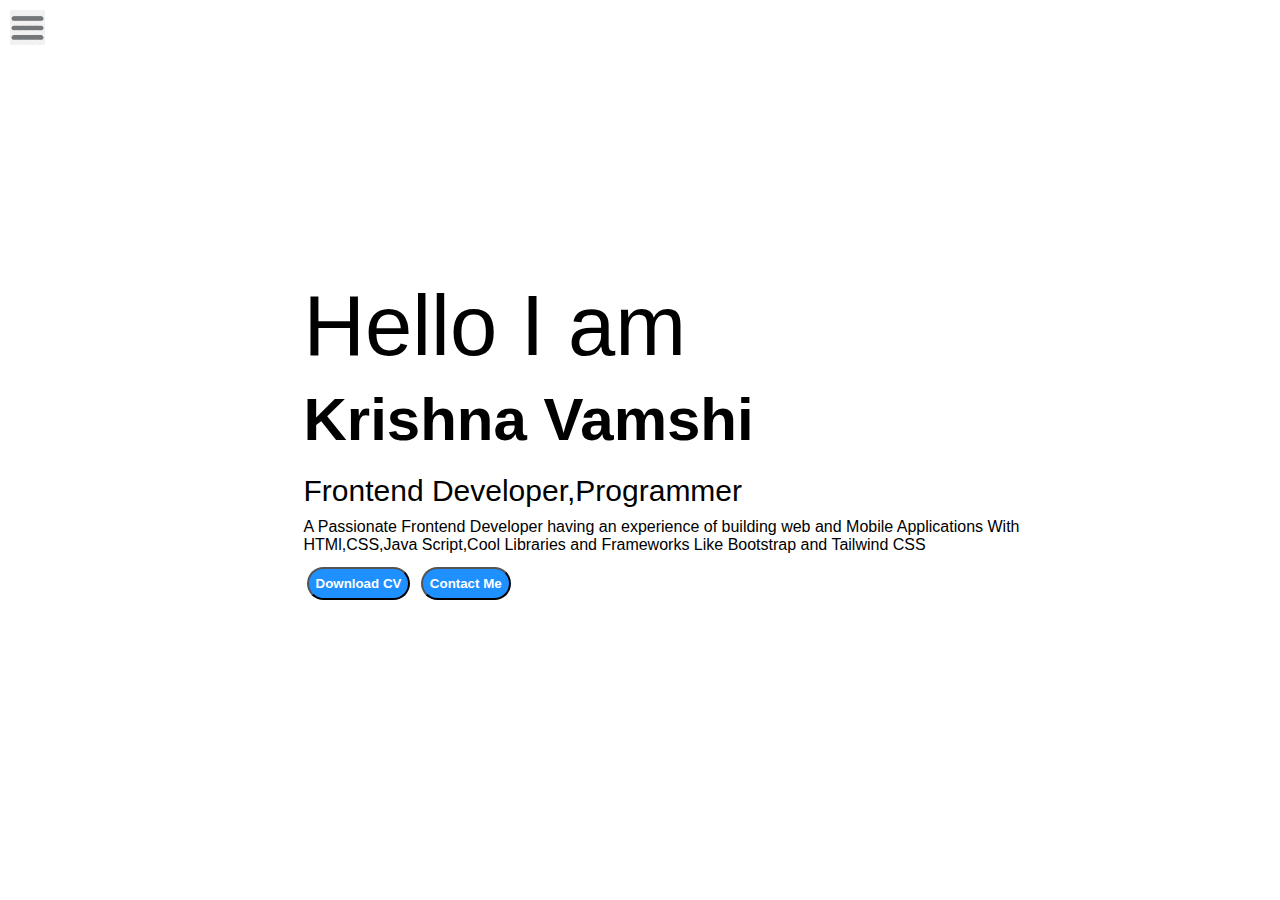
<file: index.html>
<!DOCTYPE html>
<html lang="en">

<head>
    <meta charset="UTF-8">
    <meta name="viewport" content="width=device-width, initial-scale=1.0">
    <title>PORTFOLIO</title>
    <link rel="stylesheet" href="style.css">
    <link rel="preconnect" href="https://fonts.googleapis.com">
</head>

<body>
    <div class="container">
        <div class="sidebar sidebarGo">
            <!-- Krish -->
            <nav>
                <ul>
                    <li><a href="index.html">Home</a></li>
                    <li><a href="intro.html">My Intro</a></li>
                    <li><a href="myskills.html">My Skills</a></li>
                    <li><a href="blog.html">Blog</a></li>
                    <li><a href="contact.html">Contact</a></li>
                </ul>
            </nav>
        </div>
        <div class="main">
            <div class="threeline">
                <img class="three-line" src="threeline.png" alt="" width="35px">
                <img class="cross" src="crossline.png" alt="" width="53px">
            </div>
           <div class="info-container">
           <div class="devInfo">
            <div class="hello bio">Hello I am</div>
            <div class="name bio">Krishna Vamshi</div>
            <div class="about bio">Frontend Developer,Programmer</div>
            <div class="more-about">A Passionate Frontend Developer having an experience of building web and Mobile Applications With HTMl,CSS,Java Script,Cool Libraries and Frameworks Like Bootstrap and Tailwind CSS</div>
            <div class="buttons">
                <a href="CV.txt" target="_blank">
                <button class="btn">Download CV</button></a>
                <a href="contact.html"><button class="btn">Contact Me</button></a>
            </div>
           </div>
           <div class="devPic">
            <img class="image" src="devImg.jpg" alt="">
           </div>
        </div>
    </div>
    <script src="script.js"></script>
</body>

</html>
</file>
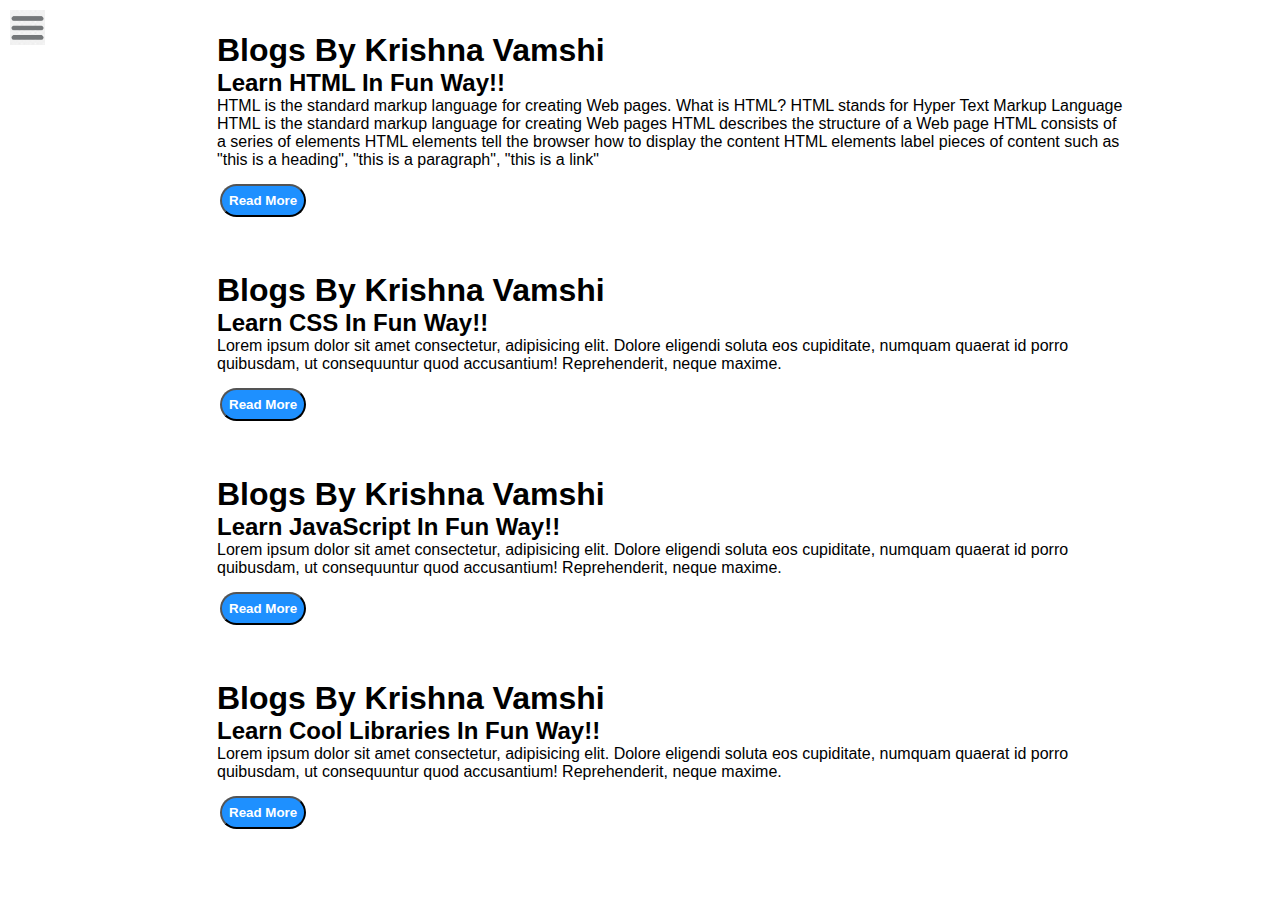
<file: blog.html>
<!DOCTYPE html>
<html lang="en">

<head>
    <meta charset="UTF-8">
    <meta name="viewport" content="width=device-width, initial-scale=1.0">
    <title>PORTFOLIO</title>
    <link rel="stylesheet" href="style.css">
    <link rel="preconnect" href="https://fonts.googleapis.com">
</head>

<body>
    <div class="container">
        <div class="sidebar sidebarGo">
            <!-- Krish -->
            <nav>
                <ul>
                    <li><a href="index.html">Home</a></li>
                    <li><a href="intro.html">My Intro</a></li>
                    <li><a href="myskills.html">My Skills</a></li>
                    <li><a href="blog.html">Blog</a></li>
                    <li><a href="contact.html">Contact</a></li>
                </ul>
            </nav>
        </div>
        <div class="main">
            <div class="threeline">
                <img class="three-line" src="threeline.png" alt="" width="35px">
                <img class="cross" src="crossline.png" alt="" width="53px">
            </div>
           <div class="blog-container">
            <div class="blogitem">
                <h1>Blogs By Krishna Vamshi</h1>
                <h2>Learn HTML In Fun Way!!</h2>
               <p>HTML is the standard markup language for creating Web pages.

                What is HTML?
                HTML stands for Hyper Text Markup Language
                HTML is the standard markup language for creating Web pages
                HTML describes the structure of a Web page
                HTML consists of a series of elements
                HTML elements tell the browser how to display the content
                HTML elements label pieces of content such as "this is a heading", "this is a paragraph", "this is a link"
                </p>
                <button class="blogBtn">Read More</button>
            </div>
            <div class="blogitem">
                <h1>Blogs By Krishna Vamshi</h1>
                <h2>Learn CSS In Fun Way!!</h2>
                <p>Lorem ipsum dolor sit amet consectetur, adipisicing elit. Dolore eligendi soluta eos cupiditate, numquam quaerat id porro quibusdam, ut consequuntur quod accusantium! Reprehenderit, neque maxime.</p>
                <button class="blogBtn">Read More</button>
            </div>
            <div class="blogitem">
                <h1>Blogs By Krishna Vamshi</h1>
                <h2>Learn JavaScript In Fun Way!!</h2>
                <p>Lorem ipsum dolor sit amet consectetur, adipisicing elit. Dolore eligendi soluta eos cupiditate, numquam quaerat id porro quibusdam, ut consequuntur quod accusantium! Reprehenderit, neque maxime.</p>
                <button class="blogBtn">Read More</button>
            </div>
            <div class="blogitem">
                <h1>Blogs By Krishna Vamshi</h1>
                <h2>Learn Cool Libraries In Fun Way!!</h2>
                <p>Lorem ipsum dolor sit amet consectetur, adipisicing elit. Dolore eligendi soluta eos cupiditate, numquam quaerat id porro quibusdam, ut consequuntur quod accusantium! Reprehenderit, neque maxime.</p>
                <button class="blogBtn">Read More</button>
            </div>
           
        </div>
    </div>
    <script src="script.js"></script>
</body>

</html>
</file>
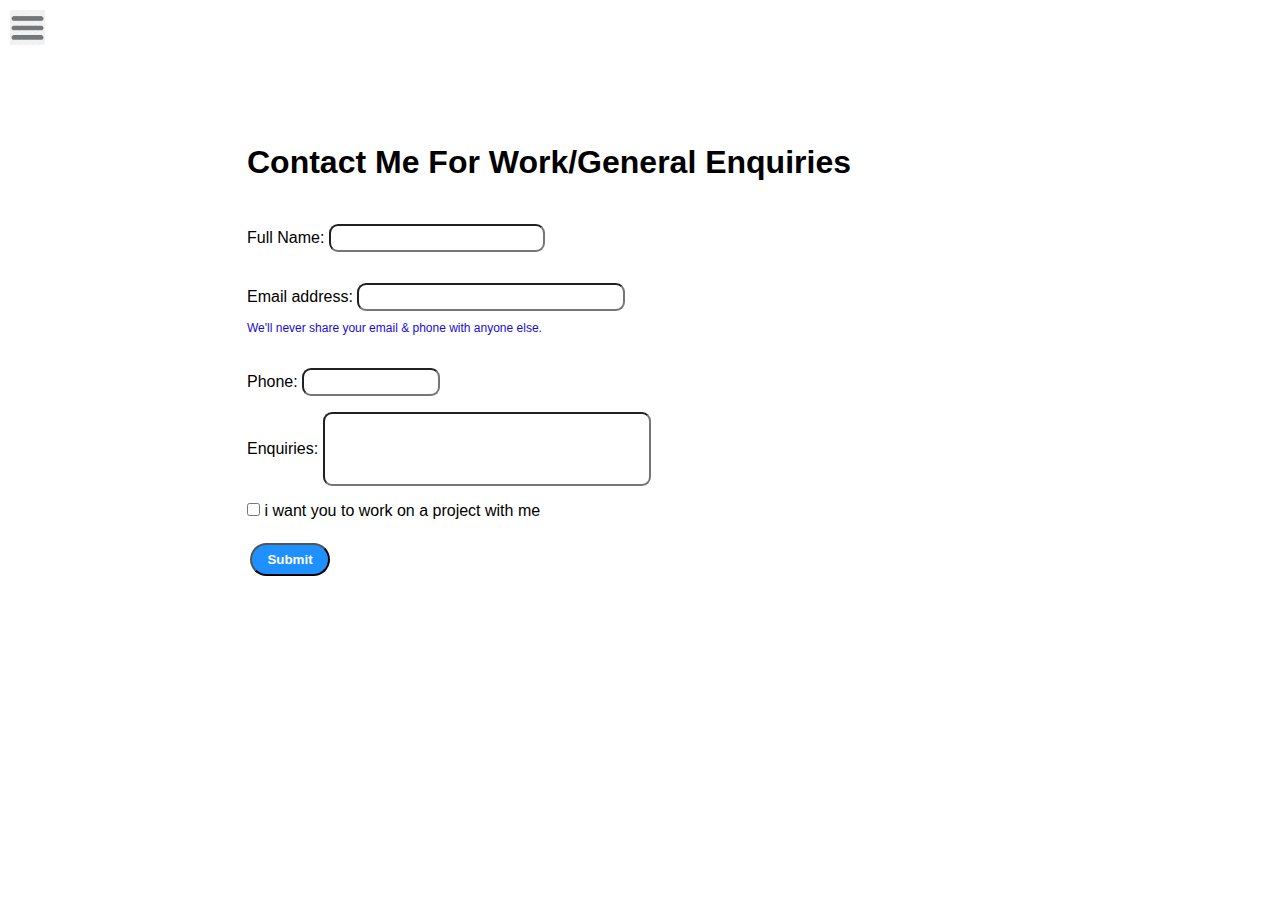
<file: contact.html>
<!DOCTYPE html>
<html lang="en">

<head>
    <meta charset="UTF-8">
    <meta name="viewport" content="width=device-width, initial-scale=1.0">
    <title>PORTFOLIO</title>
    <link rel="stylesheet" href="style.css">
    <link rel="preconnect" href="https://fonts.googleapis.com">
</head>

<body>
    <div class="container">
        <div class="sidebar sidebarGo">
            <!-- Krish -->
            <nav>
                <ul>
                    <li><a href="index.html">Home</a></li>
                    <li><a href="intro.html">My Intro</a></li>
                    <li><a href="myskills.html">My Skills</a></li>
                    <li><a href="blog.html">Blog</a></li>
                    <li><a href="contact.html">Contact</a></li>
                </ul>
            </nav>
        </div>
        <div class="main">
          <div class="threeline">
            <img class="three-line" src="threeline.png" alt="" width="35px">
            <img class="cross" src="crossline.png" alt="" width="53px">
        </div>
          
            <div class="contactform">
                <h1>Contact Me For Work/General Enquiries</h1>
               
                <form>
                  <div class="mb-3">
                    <label for="clientname" class="form-label">Full Name:</label>
                    <input type="name" class="form-control" id="clientname" aria-describedby="emailHelp">
                  </div>
                    <div class="mb-3">
                      <label for="clientemail" class="form-label">Email address:</label>
                      <input type="email" class="form-control" id="clientemail" aria-describedby="emailHelp">
                      <div id="emailHelp" class="form-text">We'll never share your email & phone with anyone else.</div>
                    </div>
                    <div class="mb-3">
                      <label for="clientphone" class="form-label">Phone:</label>
                      <input type="phone" class="form-control" id="clientphone">
                    </div>
                    <div class="mb-3">
                      <label for="clientenquiry" class="form-label">Enquiries:</label>
                      <input type="phone" class="form-control" id="clientenquiry">
                    </div>
                    <div class="mb-3 form-check">
                      <input type="checkbox" class="form-check-input" id="iscclient">
                      <label class="form-check-label" for="iscclient">i want you to work on a project with me</label>
                    </div>
                    <button type="submit" class="sm-btn">Submit</button>
                  </form>
            </div>
    </div>

    <script src="script.js"></script>
</body>

</html>
</file>
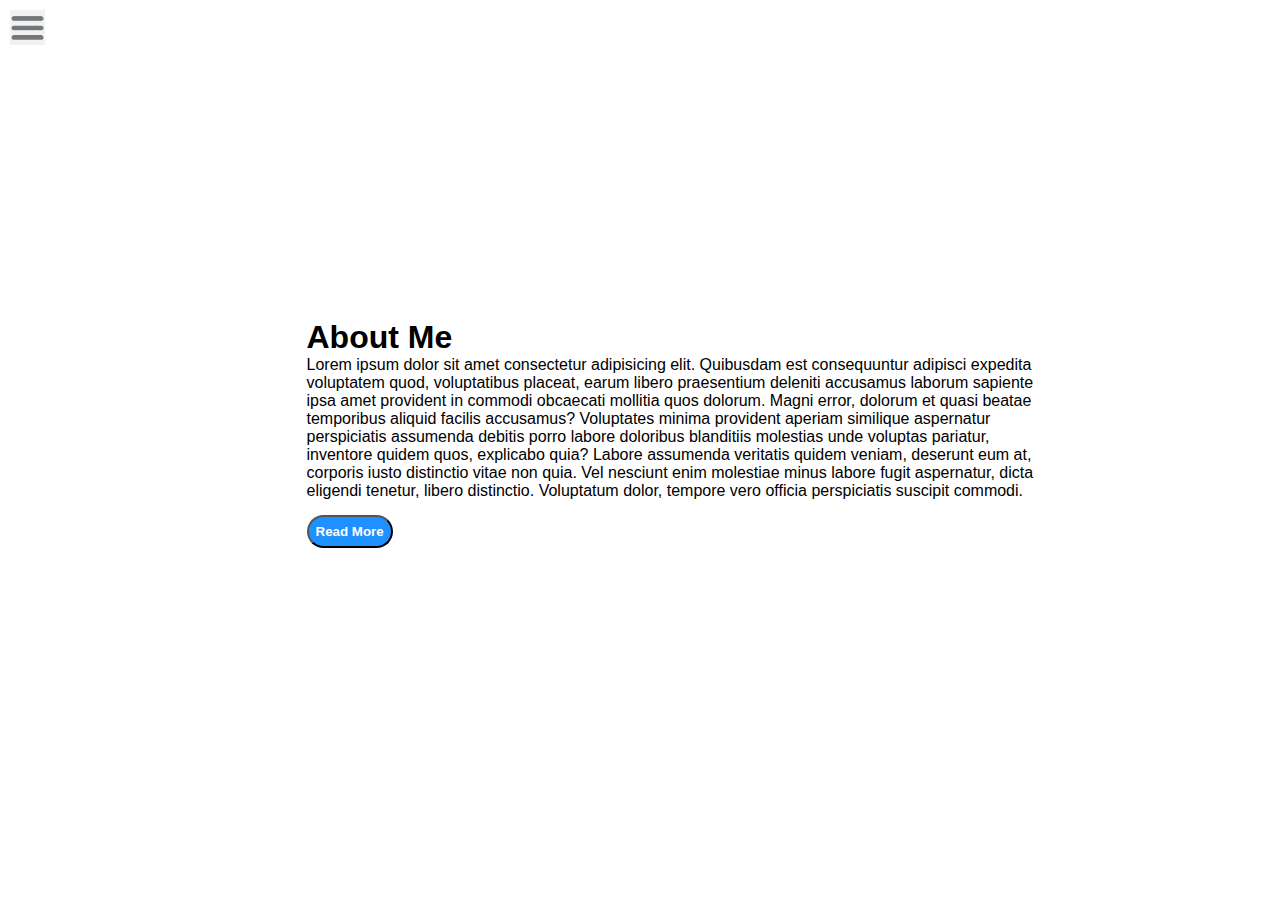
<file: intro.html>
<!DOCTYPE html>
<html lang="en">

<head>
    <meta charset="UTF-8">
    <meta name="viewport" content="width=device-width, initial-scale=1.0">
    <title>PORTFOLIO</title>
    <link rel="stylesheet" href="style.css">
    <link rel="preconnect" href="https://fonts.googleapis.com">
</head>

<body>
    <div class="container">
        <div class="sidebar sidebarGo">
            <!-- Krish -->
            <nav>
                <ul>
                    <li><a href="index.html">Home</a></li>
                    <li><a href="intro.html">My Intro</a></li>
                    <li><a href="myskills.html">My Skills</a></li>
                    <li><a href="blog.html">Blog</a></li>
                    <li><a href="contact.html">Contact</a></li>
                </ul>
            </nav>
        </div>
        <div class="main">
            <div class="threeline">
                <img class="three-line" src="threeline.png" alt="" width="35px">
                <img class="cross" src="crossline.png" alt="" width="53px">
            </div>
            <div class="info-container">
                <div class="devInfo">
                    <h1>About Me</h1>
                    <p>Lorem ipsum dolor sit amet consectetur adipisicing elit. Quibusdam est consequuntur adipisci
                        expedita voluptatem quod, voluptatibus placeat, earum libero praesentium deleniti accusamus
                        laborum sapiente ipsa amet provident in commodi obcaecati mollitia quos dolorum. Magni error,
                        dolorum et quasi beatae temporibus aliquid facilis accusamus? Voluptates minima provident
                        aperiam similique aspernatur perspiciatis assumenda debitis porro labore doloribus blanditiis
                        molestias unde voluptas pariatur, inventore quidem quos, explicabo quia? Labore assumenda
                        veritatis quidem veniam, deserunt eum at, corporis iusto distinctio vitae non quia. Vel nesciunt
                        enim molestiae minus labore fugit aspernatur, dicta eligendi tenetur, libero distinctio.
                        Voluptatum dolor, tempore vero officia perspiciatis suscipit commodi.</p>
                        <button class="introBtn">Read More</button>

                </div>
                <div class="devPic">
                    <img class="image" src="devImg.jpg" alt="">
                </div>

                <script src="script.js"></script>
</body>

</html>
</file>
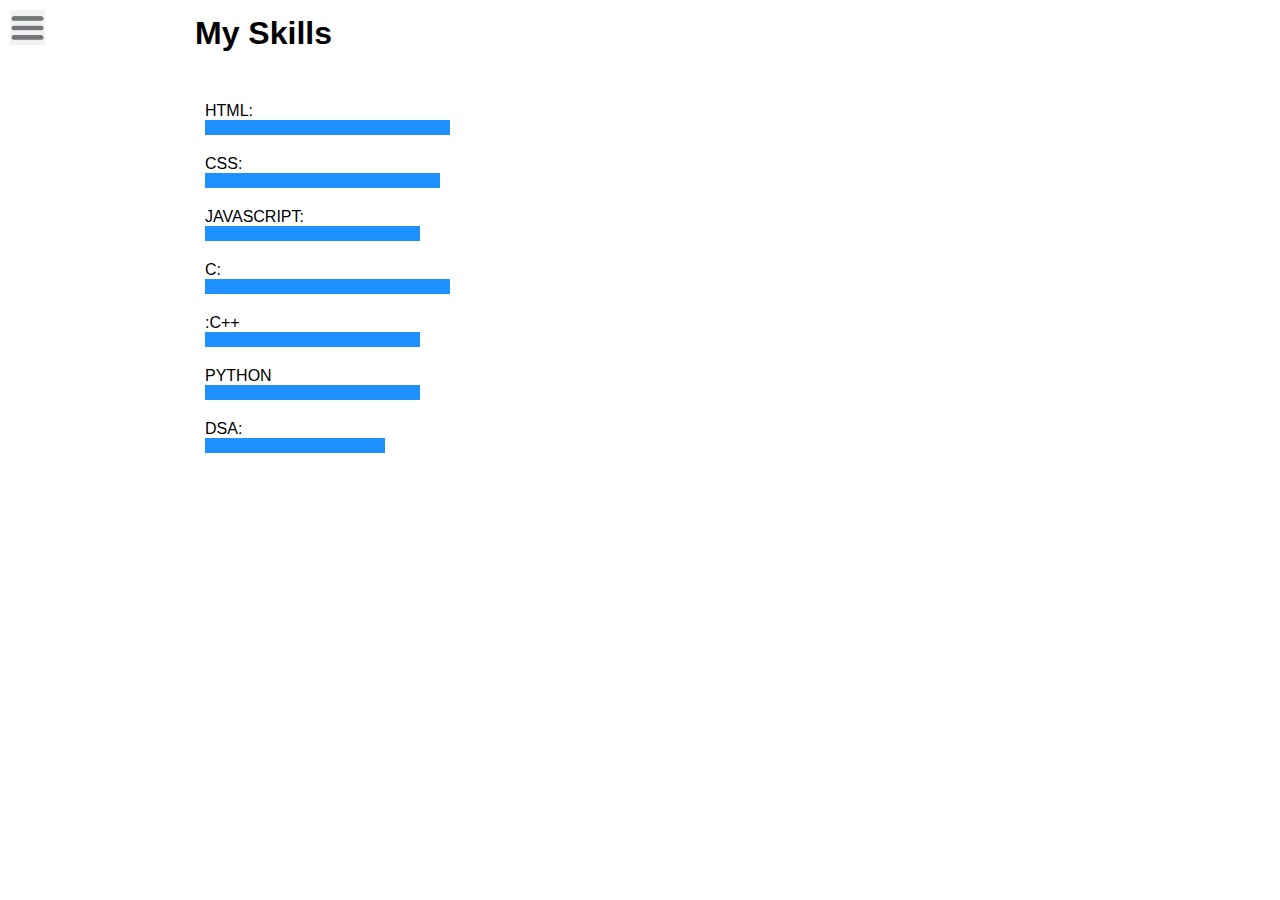
<file: myskills.html>
<!DOCTYPE html>
<html lang="en">

<head>
    <meta charset="UTF-8">
    <meta name="viewport" content="width=device-width, initial-scale=1.0">
    <title>PORTFOLIO</title>
    <link rel="stylesheet" href="style.css">
    <link rel="preconnect" href="https://fonts.googleapis.com">
</head>

<body>
    <div class="container">
        <div class="sidebar sidebarGo">
            <!-- Krish -->
            <nav>
                <ul>
                    <li><a href="index.html">Home</a></li>
                    <li><a href="intro.html">My Intro</a></li>
                    <li><a href="myskills.html">My Skills</a></li>
                    <li><a href="blog.html">Blog</a></li>
                    <li><a href="contact.html">Contact</a></li>
                </ul>
            </nav>
        </div>
       <div class="main">
        <div class="threeline">
            <img class="three-line" src="threeline.png" alt="" width="35px">
            <img class="cross" src="crossline.png" alt="" width="53px">
        </div>

        <div class="skillcontainer">
            <h1>My Skills</h1>
            <div class="skillitem">HTML: <div class="skill html"></div></div>
            <div class="skillitem">CSS: <div class="skill css"></div></div>
            <div class="skillitem">JAVASCRIPT:<div class="skill js"></div></div>
            <div class="skillitem">C:<div class="skill c"></div></div>
            <div class="skillitem">:C++<div class="skill cpp"></div></div>
            <div class="skillitem">PYTHON<div class="skill py"></div></div>
            <div class="skillitem">DSA:<div class="skill dsa"></div></div>  
        </div>
       </div>
       <script src="script.js"></script>
</body>

</html>
</file>
<file: style.css>
*{
    margin: 0;
    padding: 0;
    font-family:'Gill Sans', 'Gill Sans MT', Calibri, 'Trebuchet MS', sans-serif;
}
.sidebar{
    background-color:rgb(168, 165, 165);
    /* width:434px; */
    height: 100vh;
    position: absolute;
    /* font-family: 'Franklin Gothic Medium', 'Arial Narrow', Arial, sans-serif; */
    transition:transform 0.3s ease;
}

.sidebar li{
    font-family:'Gill Sans', 'Gill Sans MT', Calibri, 'Trebuchet MS', sans-serif
}

.sidebar li a{
             text-decoration: none;
             color:black;
}

.main{
    /* background-color: yellow; */
    width: 90vw;
    margin-left:95px;
}
.container{
    display:flex;
}


.sidebar nav{
    padding: 52px;
}
.sidebar ul li{
    list-style: none;
    font-size: 25px;
    padding: 30px 0px;
}

.info-container{
    /* background-color: rgba(0,0,0); */
    height: 75vh;
    width: 80vw;
    margin: auto;
    margin-top: 97px;
    display: flex;
    justify-content: space-around;
    align-items:end;
    /* flex-direction: ; */
}

.image{
    height:450px;
    /* border: 1px solid red; */
    width: 450px;
    margin-bottom: 80px;
    
}


.devInfo{
    /* border: 1px solid red; */
    height:75vh;
    width: 750px;
    display: flex;
    justify-content:center;
    align-items:baseline;
    flex-direction: column;
    padding-left:15px;
}


.hello{
    font-size: 85px;
    /* font-family: "Roboto Mono", monospace; */
    font-weight:lighter;
    padding: 10px 0px;

}

.name{
    font-size: 60px;
    font-family: "Madimi One", sans-serif;
    font-weight: bolder;
    padding-bottom:10px;
}
.about{
    font-family: "Ojuju", sans-serif;
    font-size: 30px;
    padding: 10px 0px;
    
}
.buttons{
     margin-top: 10px;
     padding-right:420px ;
     
}
.buttons button{
    margin: 3px;
    padding:7px;
    border-radius:155px;
    color: white;
    background-color:dodgerblue;
    font-weight: bold;
    cursor: pointer;
}

.buttons button:hover{
    color:dodgerblue;
    background-color:white;
}

.contactform h1{
       font-family:'Lucida Sans', 'Lucida Sans Regular', 'Lucida Grande', 'Lucida Sans Unicode', Geneva, Verdana, sans-serif;
        text-align:start;
}

#emailHelp{
          padding-top:10px;
          padding-bottom: 17px;
          text-align: start;
          font-size: 12px;
          color: rgb(22, 12, 222);
}

.contactform{
    padding: 0 144px;
    padding-top: 144px;
    display: flex;
    flex-direction: column;
}

.contactform h1{
    margin-bottom:35px;
}

.contactform .mb-3{
    padding: 8px 0;
    
}

#clientemail{
    width: 250px;
    height: 20px;
    border-radius: 9px;
    padding:2px;
    padding-left:12px;
}

#clientphone{
    width:120px;
    height: 20px;
    border-radius: 9px;
    padding:2px;
    padding-left:12px;
}

#clientname{
    width: 200px;
    height: 20px;
    border-radius: 9px;
    padding:2px 0;
    padding-left:12px;
    margin-bottom:15px;
}

#clientenquiry{
    width:300px;
    height: 30px;
    border-radius: 9px;
    padding:20px;
    padding:20px 12px;
}

.sm-btn{
    margin: 3px;
    margin-top: 15px;
    padding:7px;
    border-radius:300px;
    color: white;
    background-color:dodgerblue;
    font-weight: bold;
    cursor: pointer;
    width: 80px;
}

.sm-btn:hover{
    color:dodgerblue;
    background-color:white;
}

.blogitem{
    margin: 12px 22px;
    padding:20px 100px;
}

.blogitem h2{
font-family: 'Lucida Sans', 'Lucida Sans Regular', 'Lucida Grande', 'Lucida Sans Unicode', Geneva, Verdana, sans-serif;
}

.blogitem p{
    font-family:'Segoe UI', Tahoma, Geneva, Verdana, sans-serif

}

.blogBtn{
    margin: 3px;
    margin-top: 15px;
    padding:7px;
    border-radius:300px;
    color: white;
    background-color:dodgerblue;
    font-weight: bold;
    cursor: pointer;

}

.blogBtn:hover{
    color:dodgerblue;
    background-color:white;
}

.introBtn{
    margin: 3px;
    margin-top: 15px;
    padding:7px;
    border-radius:300px;
    color: white;
    background-color:dodgerblue;
    font-weight: bold;
    cursor: pointer;
}

.introBtn:hover{
    color:dodgerblue;
    background-color:white;

}

.skillcontainer{
    padding-top: 15px;
    padding-left:100px;
}

.skillcontainer h1{
    padding-bottom: 20px;
    margin-bottom: 20px;
}

/* .skill{
    width:265px;
    height:15px;
 background-color: red;
} */

.skillitem{
    display: flexbox;
    padding:10px;
}

.html{
    width: 245px;
    height:15px;
    background-color:dodgerblue;

}
.css{
    width: 235px;
    height:15px;
    background-color:dodgerblue;

}
.js{
    width: 215px;
    height:15px;
    background-color:dodgerblue;

}
.c{
    width: 245px;
    height:15px;
    background-color:dodgerblue;

}
.cpp{
    width: 215px;
    height:15px;
    background-color:dodgerblue;

}
.py{
    width: 215px;
    height:15px;
    background-color:dodgerblue;

}
.dsa{
    width: 180px;
    height:15px;
    background-color:dodgerblue;

}

@media (max-width:1402px){

    .devPic{
        display: none;
     
    }
    .intro,.blogContainer,.contactform{
        margin-left:8px;
    }
    
    
}

.sidebarGo{
    transform: translate(-443px,0px);
    position: absolute;

}

.threeline{
    position: absolute;
    cursor: pointer;
    top: 10px;
    left: 10px;

}

.cross{
    margin-left:122px;

}
</file>
